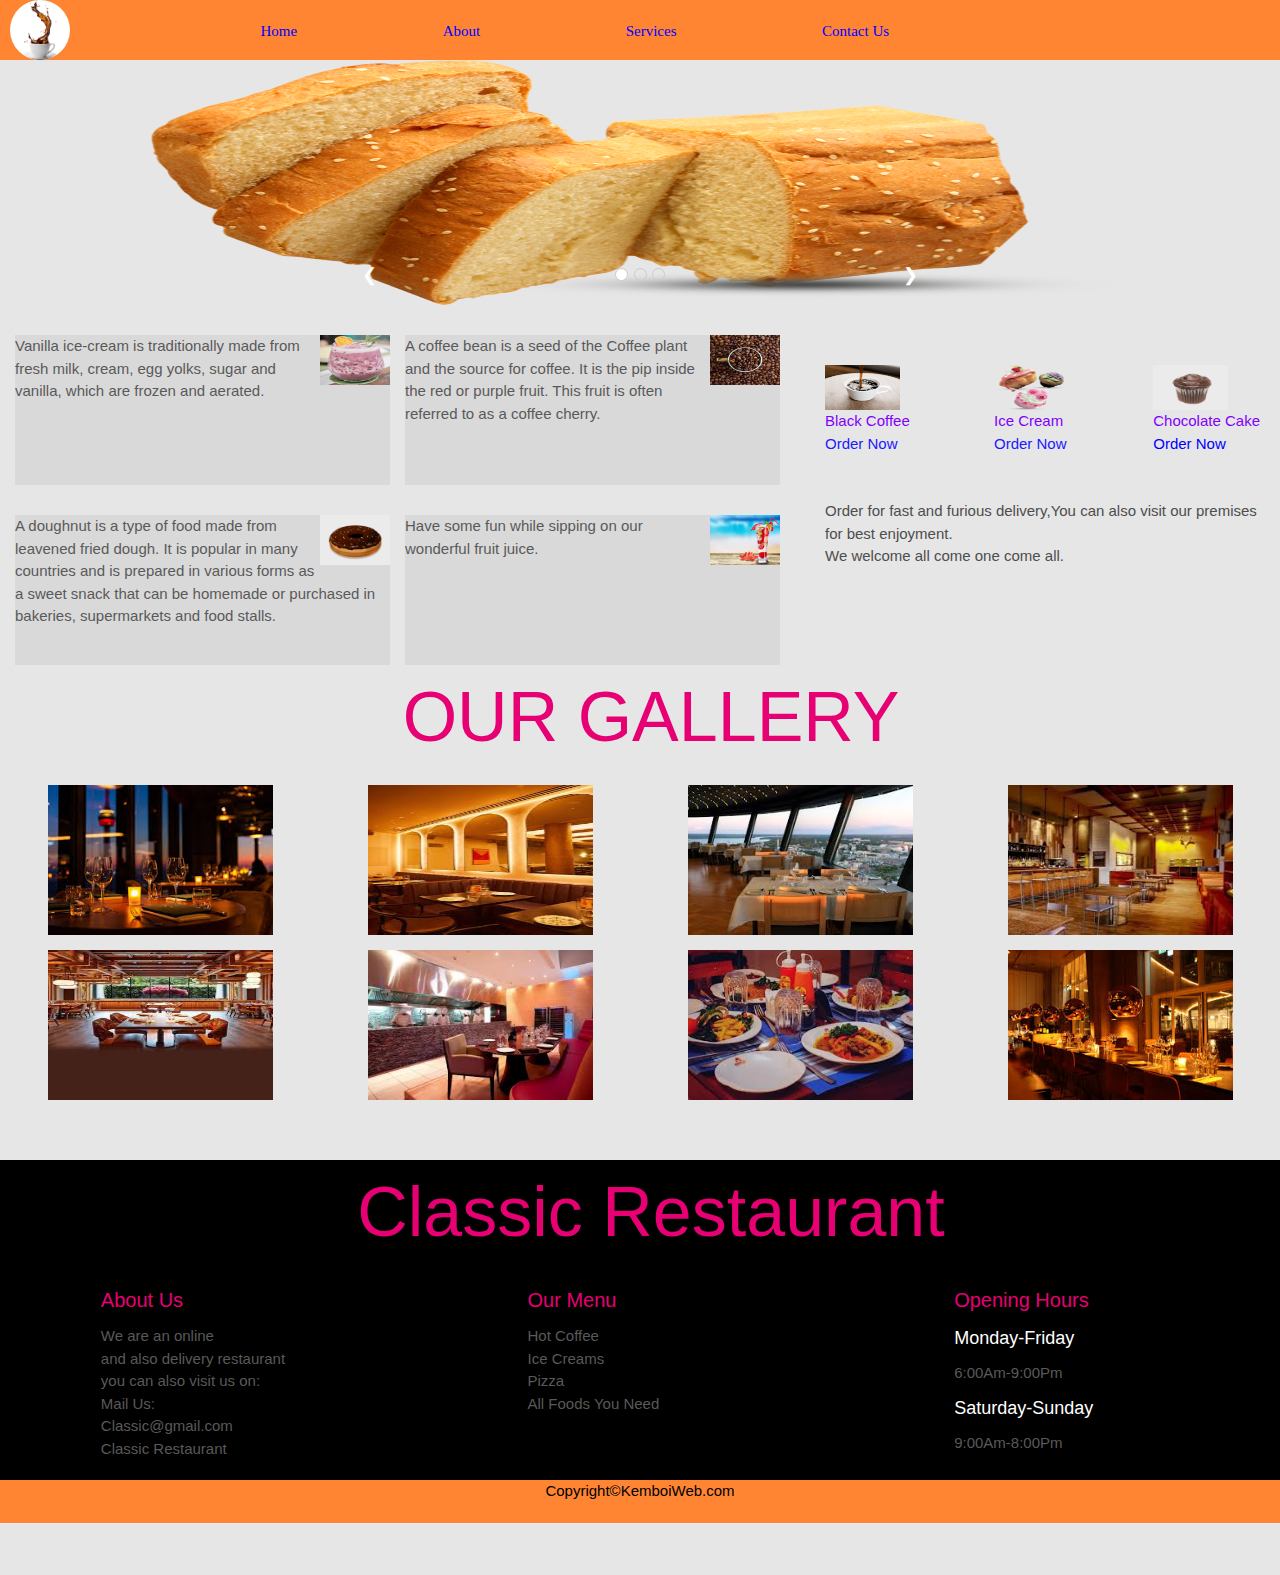
<file: index.html>
<!DOCTYPE html>
<html lang="en">
<head>
    <meta charset="UTF-8">
    <meta http-equiv="X-UA-Compatible" content="IE=edge">
    <meta name="viewport" content="width=device-width, initial-scale=1.0">
    <link rel="stylesheet" href="https://www.w3schools.com/w3css/4/w3.css">
    <link rel="stylesheet" href="main.css">
  <link rel="stylesheet" type="text/css" href="https://cdnjs.cloudflare.com/ajax/libs/font-awesome/4.7.0/css/font-awesome.min.css">
    <title>CLASSIC RESTAURANT</title>
</head>
<body  style="background-color:#e6e6e6;">
    <div class="links">
        <div id="logo">
            <img style="background-color: white;"src="som/icon.jpg.png" alt="">
        </div>
        <ul>
            <li><a href="#">Home</a></li>
            <li><a href="about2.html">About</a></li>
            <li><a href="services1.html">Services</a></li>
            <li><a href="contactus1.html">Contact Us</a></li>
        </ul>
    </div>
    <!-------------------------------------slider-------------------->
    <div class="w3-content w3-display-container" >
        <img class="mySlides" src="som/bread.jpg.png" >
        <img class="mySlides" src="som/cof.jpg.jpg" >
        <img class="mySlides" src="som/i.jpg" >
        <div class="w3-center w3-container w3-section w3-large w3-text-white w3-display-bottommiddle" style="width:60%">
          <div class="w3-left w3-hover-text-khaki" onclick="plusDivs(-1)">&#10094;</div>
          <div class="w3-right w3-hover-text-khaki" onclick="plusDivs(1)">&#10095;</div>
          <span class="w3-badge demo w3-border w3-transparent w3-hover-white" onclick="currentDiv(1)"></span>
          <span class="w3-badge demo w3-border w3-transparent w3-hover-white" onclick="currentDiv(2)"></span>
          <span class="w3-badge demo w3-border w3-transparent w3-hover-white" onclick="currentDiv(3)"></span>
        </div>
      </div>
 <!-----------------------------articles------------------------------------------------------->
 <section class="article-adverts">
    <div class="main-articles">
    <div class="articles1">
        <div id="first">
            <img src="som/product-5.jpg" alt="">
            <p>Vanilla ice-cream is traditionally made from fresh milk, cream, egg yolks, sugar and vanilla, which are frozen and aerated.</p>
        </div>
        <div id="second">
            <img src="som/service-2.jpg" alt="">
            <p>A coffee bean is a seed of the Coffee plant and the source for coffee. It is the pip inside the red or purple fruit. This fruit is often referred to as a coffee cherry.</p> 
        </div>

    </div>
    <div class="articles2">
        <div id="third">
            <img src="som/about-img5.png" alt="">
            <p>A doughnut is a type of food made from leavened fried dough. It is popular in many countries and is prepared in various forms as a sweet snack that can be homemade or purchased in bakeries, supermarkets and food stalls.</p>
        </div>
        <div id="fourth">
            <img src="som/2.jpg.jpg" alt="">
            <p>Have some fun while sipping on our wonderful fruit juice.</p>
        </div>

    </div>
</div>
            
              <!--------------------adverts---------------------------------------------------------->
              <div class="adverts">
                <div class="item" >
                    <div id="one">
                        <div id="ten">
                            <img src="som/adv1.jpg.jpg"alt="">
                            <p>Black Coffee</p> 
                            <a href="#">Order Now</a>
                        </div>
                        <div id="te">
                            <img src="som/adv3.jpg.png"alt=""> 
                            <p>Ice Cream</p> 
                            <a href="#">Order Now</a>
                        </div>
                        <div id="the">
                            <img src="som/adv4.jpg.png"alt=""> 
                            <p> Chocolate Cake</p>  
                            <a href="#">Order Now</a>
                        </div>  
                    </div> 
                   <div id="cos">
                    <p>Order for fast and furious delivery,You can also visit our premises for best enjoyment. <br> We welcome all come one come all.</p>
                   </div>
                </div>
            </div>
        </section>
<!---------------------------------PICTURES---------------------->
<section class="pictures">
    <h3>OUR GALLERY</h3>
    <div class="pict1">
    <div class="pic1">
      <img src="som/pict (2).jpg" alt="">
    </div>
    <div class="pic1">
      <img src="som/pict (3).jpg" alt="">
    </div>
    <div class="pic1">
        <img src="som/pict (4).jpg" alt="">
    </div>
    <div class="pic1">
        <img src="som/pict (5).jpg" alt="">
    </div>
</div>
    <div class="pict2">
    <div class="pic1">
        <img src="som/pict (6).jpg" alt="">
    </div>
    <div class="pic1">
        <img src="som/pict (7).jpg" alt="">
    </div>
    <div class="pic1">
        <img src="som/pict (8).jpg" alt="">
    </div>
    <div class="pic1">
        <img src="som/pict.jpg.jpg" alt="">
    </div>
</div>
</section>
     <!-------------------------------FOOTER----------------------------------------------------->
     <section class="footer">
        <h3>Classic Restaurant</h3>
    <div class="all-restaurant">
        <div class="about-about">
            <h4>About Us</h4>
            <p>We are an online <br> and also delivery restaurant <br> you can also visit us on:</p>
            <p> Mail Us: <br>Classic@gmail.com</p> 
            <p>Classic Restaurant</p>
        </div>
        <div class="menu-menu">
            <h4>Our Menu</h4>
            <p>Hot Coffee </p>
            <p>Ice Creams </p>
            <p>Pizza</p>
            <p>All Foods You Need</p>
        </div>
        <div class="hours-hours">
            <h4>Opening Hours</h4>
            <h5>Monday-Friday</h5>
            <p>6:00Am-9:00Pm</p>
            <h5>Saturday-Sunday</h5>
            <p>9:00Am-8:00Pm</p>
        </div>
    </div>
</section>
<!-------------------------------------------COPYRIGHT---------------------------------------->
<div class="copyright">
    <p>Copyright&copyKemboiWeb.com</p>
    <hr>
    </div>
      
    












      <script>
        var slideIndex = 1;
        showDivs(slideIndex);
        
        function plusDivs(n) {
          showDivs(slideIndex += n);
        }
        
        function currentDiv(n) {
          showDivs(slideIndex = n);
        }
        
        function showDivs(n) {
          var i;
          var x = document.getElementsByClassName("mySlides");
          var dots = document.getElementsByClassName("demo");
          if (n > x.length) {slideIndex = 1}
          if (n < 1) {slideIndex = x.length}
          for (i = 0; i < x.length; i++) {
            x[i].style.display = "none";  
          }
          for (i = 0; i < dots.length; i++) {
            dots[i].className = dots[i].className.replace(" w3-white", "");
          }
          x[slideIndex-1].style.display = "block";  
          dots[slideIndex-1].className += " w3-white";
        }
        </script>
    
</body>
</html>
</file>
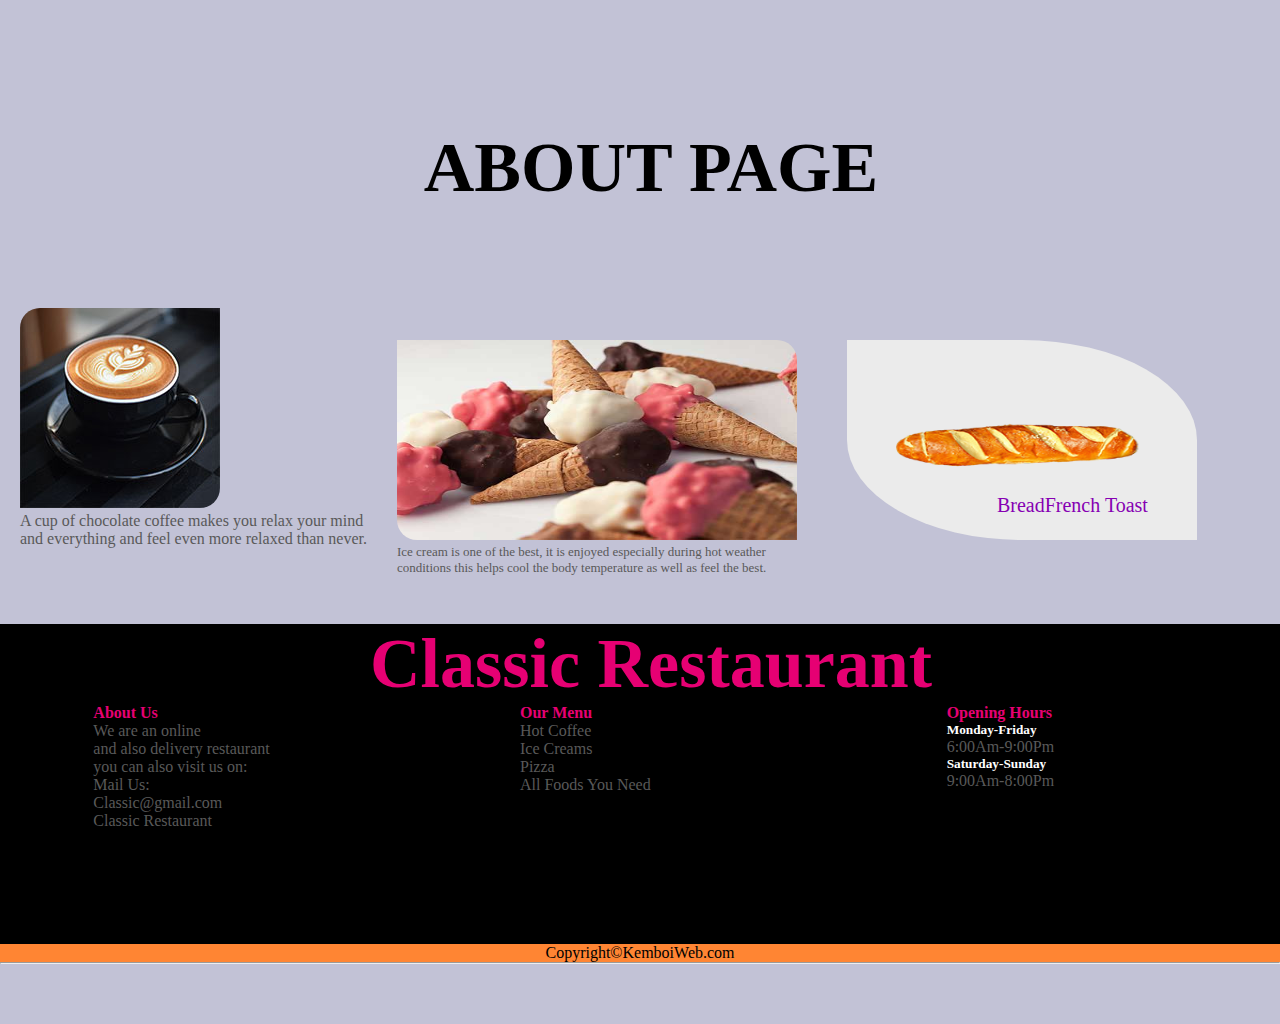
<file: about2.html>
<!DOCTYPE html>
<html lang="en">
<head>
    <meta charset="UTF-8">
    <meta http-equiv="X-UA-Compatible" content="IE=edge">
    <meta name="viewport" content="width=device-width, initial-scale=1.0">
    <title>ABOUT</title>
    <link rel="stylesheet" type="text/css" href="main.css">
</head>
<body style="background-color:#c2c2d6;">
  <div class="about1">
    <h3>ABOUT PAGE</h3>
    <div class="aboutt">
     <div id="wit" > 
        <img style="border-top-left-radius:20px; border-bottom-right-radius:20px;" src="som/menu-2.jpg" alt="">
      <p>A cup of chocolate coffee makes you relax your mind <br> and everything and feel even more relaxed than never.</p> 
     </div>
     <div style="padding-left:30px;" id="six">
        <img src="som/portfolio-4.jpg" alt="">
      <p>Ice cream is one of the best, it is enjoyed especially during hot weather<br>conditions this helps cool the body temperature as well as feel the best.</p>
     </div>
     <div style=" padding-left:50px;" id="sev">
        <img src="som/image.jpg.png" alt=""> 
        <p>BreadFrench Toast</p>
     </div>
    </div>
  </div>
  <!-------------------------------FOOTER----------------------------------------------------->
  <section class="footer">
    <h3>Classic Restaurant</h3>
<div class="all-restaurant">
    <div class="about-about">
        <h4>About Us</h4>
        <p>We are an online <br> and also delivery restaurant <br> you can also visit us on:</p>
        <p> Mail Us: <br>Classic@gmail.com</p> 
        <p>Classic Restaurant</p>
    </div>
    <div class="menu-menu">
        <h4>Our Menu</h4>
        <p>Hot Coffee </p>
        <p>Ice Creams </p>
        <p>Pizza</p>
        <p>All Foods You Need</p>
    </div>
    <div class="hours-hours">
        <h4>Opening Hours</h4>
        <h5>Monday-Friday</h5>
        <p>6:00Am-9:00Pm</p>
        <h5>Saturday-Sunday</h5>
        <p>9:00Am-8:00Pm</p>
    </div>
</div>
</section>
<!-------------------------------------------COPYRIGHT---------------------------------------->
<div class="copyright">
<p>Copyright&copyKemboiWeb.com</p>
<hr>
</div>
  
 
</body>
</html>
</file>
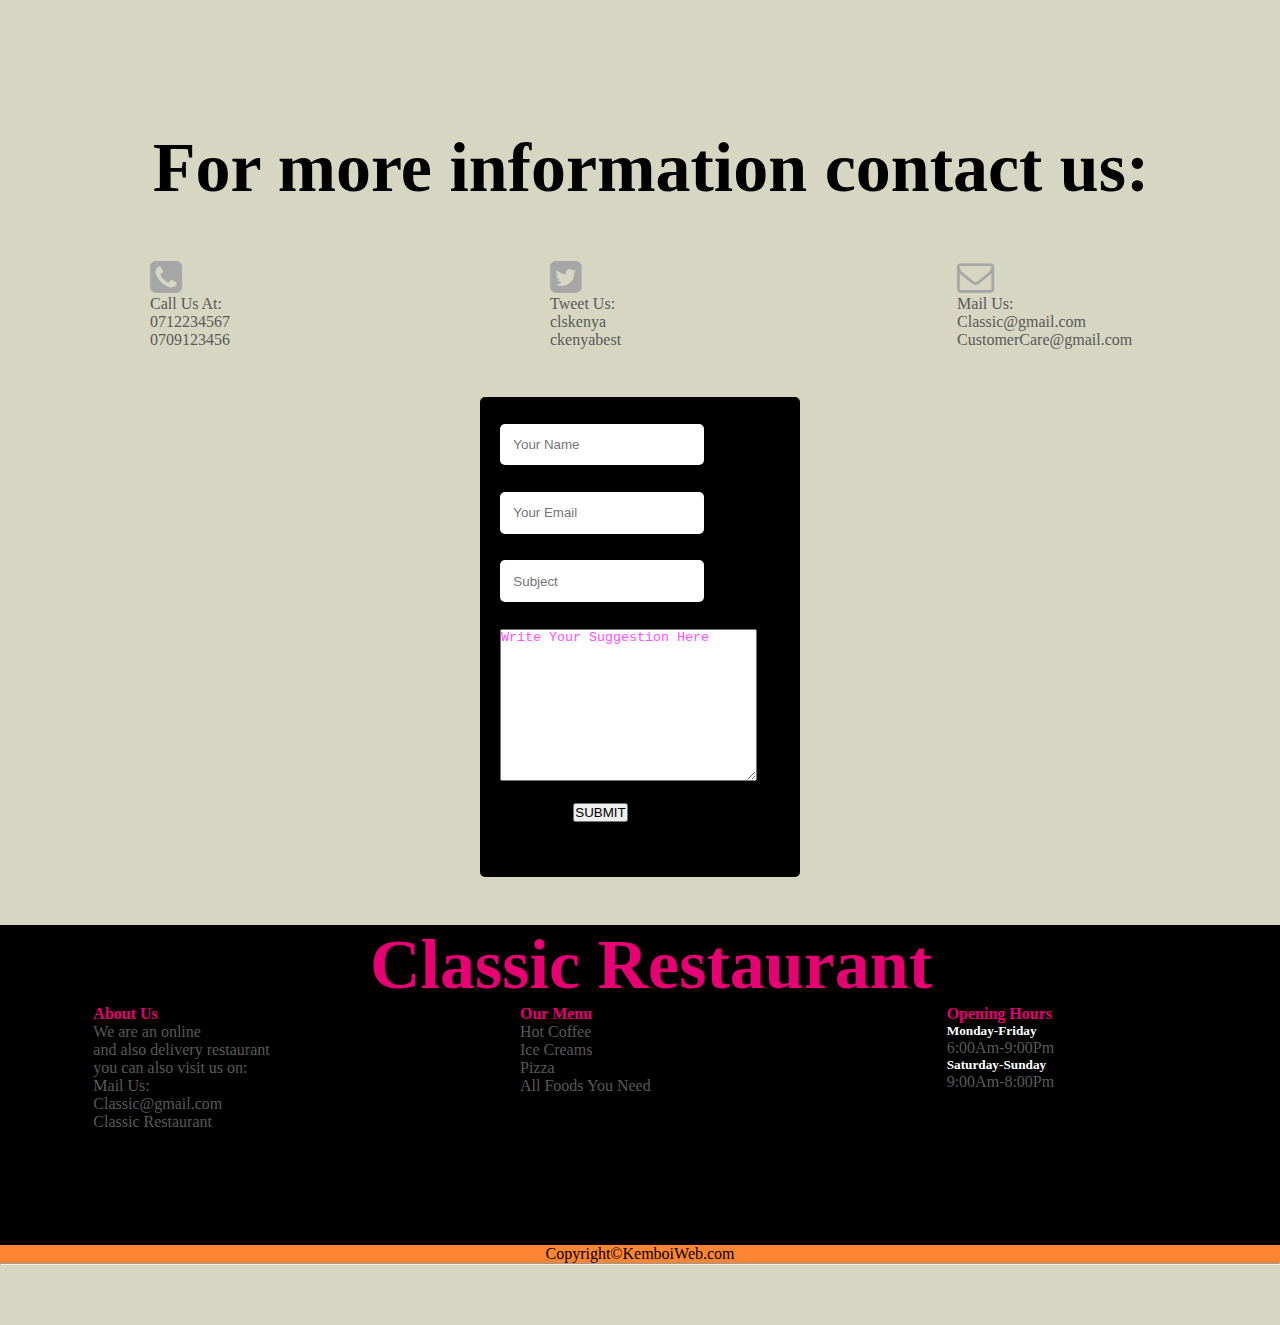
<file: contactus1.html>
<!DOCTYPE html>
<html lang="en">
<head>
    <meta charset="UTF-8">
    <meta http-equiv="X-UA-Compatible" content="IE=edge">
    <meta name="viewport" content="width=device-width, initial-scale=1.0">
    <link rel="stylesheet" href="main.css">
  <link rel="stylesheet" type="text/css" href="https://cdnjs.cloudflare.com/ajax/libs/font-awesome/4.7.0/css/font-awesome.min.css">
    <title>CONTACT US</title>
</head>
<body style="background-color:#d6d6c2;">
    <h3>For more information contact us:</h3>
    <div class="cont">
        <div id="cont1">
            <i class="fa fa-phone-square" aria-hidden="true"></i>
         <p>Call Us At: <br>0712234567 <br>0709123456</p>
        </div>
        <div id="cont2">
            <i class="fa fa-twitter-square" aria-hidden="true"></i>
         <p> Tweet Us: <br>clskenya <br> ckenyabest</p>
        </div>
        <div id="cont3">
            <i class="fa fa-envelope-o" aria-hidden="true"></i>
            <p> Mail Us: <br>Classic@gmail.com <br> CustomerCare@gmail.com</p>         
        </div>
       </div>
       <!----------------------------------FORM---------------------------------------------->
       <div class="form">
        <form action="">
            <input type="text" placeholder="Your Name"></input>
            <input type="email" placeholder="Your Email"></input>
            <input type="text" placeholder="Subject"></input>
            <textarea name="" id="" cols="30" rows="10" style="margin-top:2em; color: #ff4dff;  margin-left:1.5em;">Write Your Suggestion Here</textarea> <br><br>
            <button style="margin-left:7em;">SUBMIT </button>
        </form>
        </div>
        <!-------------------------------FOOTER----------------------------------------------------->
     <section class="footer">
        <h3>Classic Restaurant</h3>
    <div class="all-restaurant">
        <div class="about-about">
            <h4>About Us</h4>
            <p>We are an online <br> and also delivery restaurant <br> you can also visit us on:</p>
            <p> Mail Us: <br>Classic@gmail.com</p> 
            <p>Classic Restaurant</p>
        </div>
        <div class="menu-menu">
            <h4>Our Menu</h4>
            <p>Hot Coffee </p>
            <p>Ice Creams </p>
            <p>Pizza</p>
            <p>All Foods You Need</p>
        </div>
        <div class="hours-hours">
            <h4>Opening Hours</h4>
            <h5>Monday-Friday</h5>
            <p>6:00Am-9:00Pm</p>
            <h5>Saturday-Sunday</h5>
            <p>9:00Am-8:00Pm</p>
        </div>
    </div>
</section>
<!-------------------------------------------COPYRIGHT---------------------------------------->
<div class="copyright">
    <p>Copyright&copyKemboiWeb.com</p>
    <hr>
    </div>
      
</body>
</html>
</file>
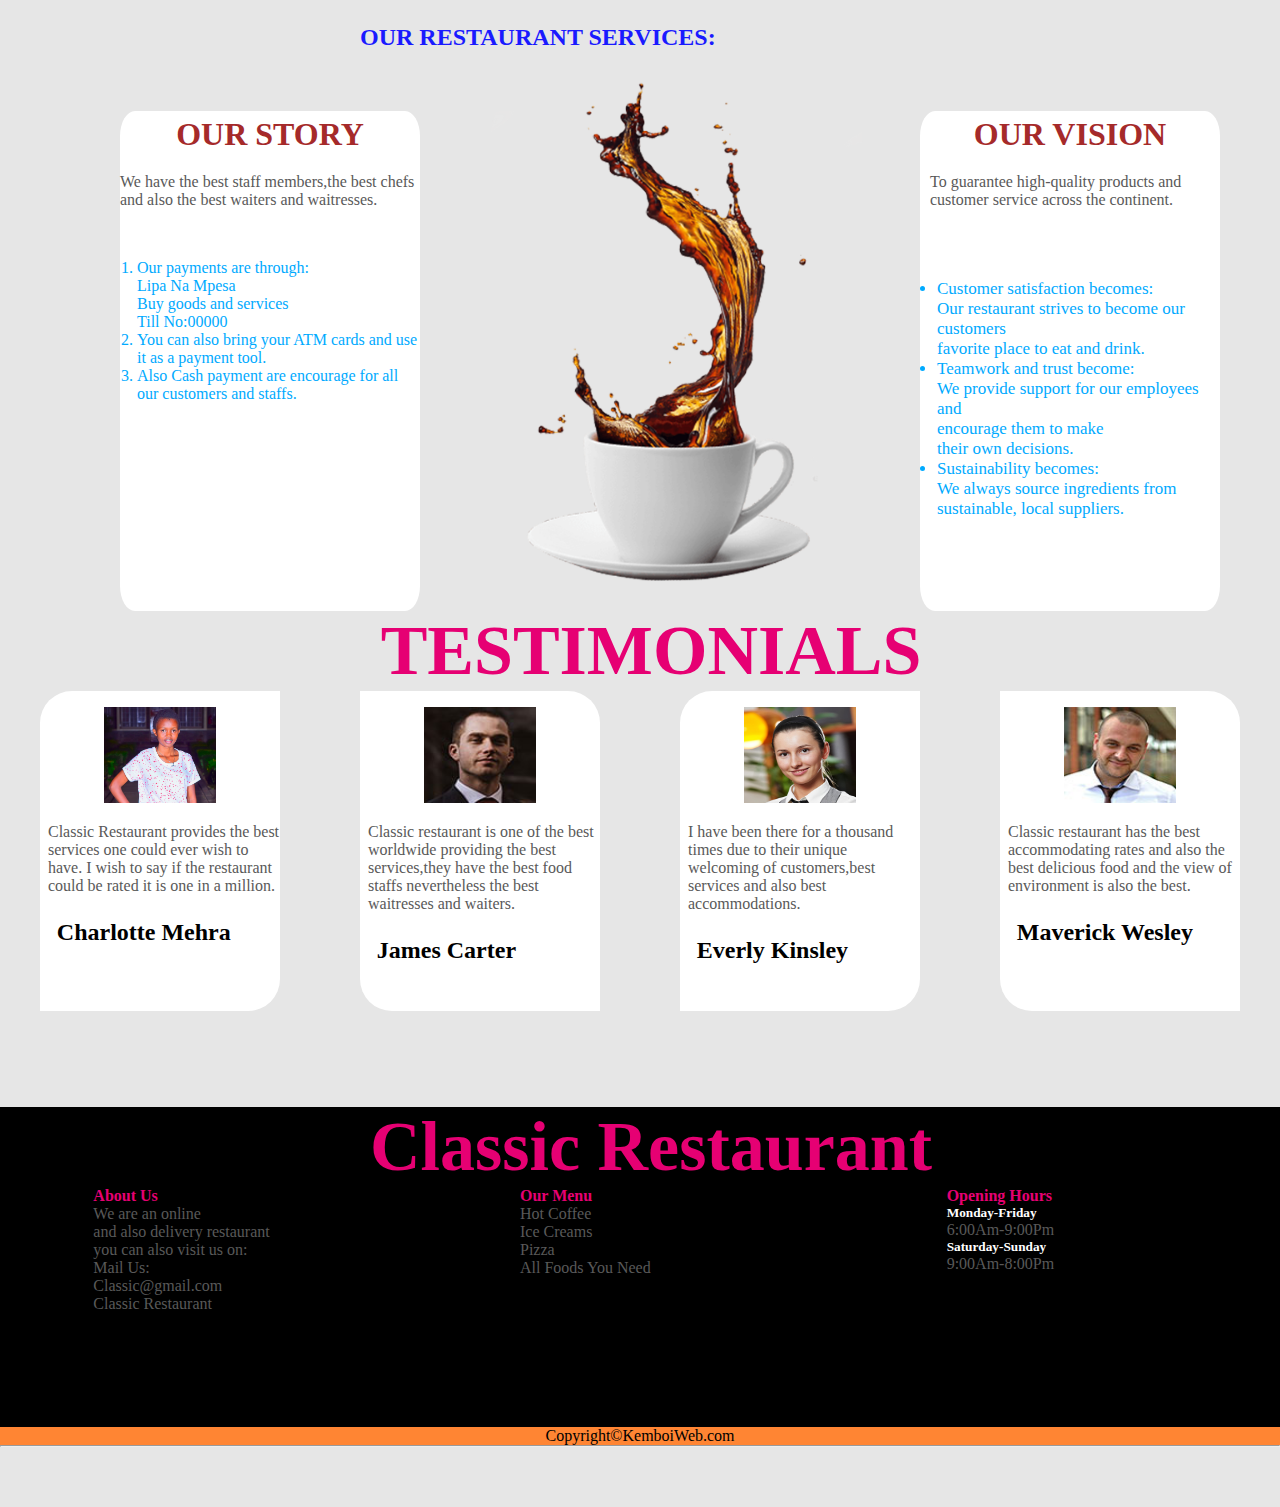
<file: services1.html>
<!DOCTYPE html>
<html lang="en">
<head>
    <meta charset="UTF-8">
    <meta http-equiv="X-UA-Compatible" content="IE=edge">
    <meta name="viewport" content="width=device-width, initial-scale=1.0">
    <link rel="stylesheet" href="main.css">
    <title>SERVICES</title>
</head>
<body  style="background-color:#e6e6e6;">
    <h2> OUR RESTAURANT SERVICES:</h2> 
    <div class="content">
        <div id="content1">
         <h1 style="color: brown;">OUR STORY</h1>
         <p>We have the best staff members,the best chefs and also the best waiters and waitresses.</p>
         <ol>
            <li>Our payments are through: <br> Lipa Na Mpesa <br> Buy goods and services <br> Till No:00000</li>
            <li>You can also bring your ATM cards and use it as a payment tool.</li>
            <li>Also Cash payment are encourage for all our customers and staffs.</li>
         </ol>
         
        </div>
        <div id="content2">
    <img src="som/icon.jpg.png" alt="">
</div>
<div id="content3">
    <h1 style="color: brown;">OUR VISION</h1>
    <p>To guarantee high-quality products and customer service across the continent.</p>
    <ul>
       <li> Customer satisfaction becomes:<br> Our restaurant strives to become our customers <br> favorite place to eat and drink.</li>
       <li>Teamwork and trust become: <br> We provide support for our employees and <br> encourage them to make <br> their own decisions.</li>
        <li>Sustainability becomes: <br> We always source ingredients from <br> sustainable, local suppliers.</li> 
    </ul>
</div>
</div>
<!-----------------------------------------TESTIMONY----------------------------------------------> 
<section class="testimony">
    <h3>TESTIMONIALS</h3>
    <div class="all-testimony">
    <div id="test1">
        <img src="som/test.jpg.jpg" alt="">
        <p>Classic Restaurant provides the best services one could ever wish to have. I wish to say if the restaurant could be rated it is one in a million.</p>
       <h4>Charlotte Mehra</h4>
    </div>
    <div id="test2">
   <img src="som/test2.jpg.jpg" alt="">
   <p>Classic restaurant is one of the best worldwide providing the best services,they have the best food staffs nevertheless the best waitresses and waiters. </p>
    <h4>James Carter</h4>
</div>
    <div id="test3">
        <img src="som/test3.jpg.jpg" alt="">
        <p>I have been there for a thousand times due to their unique welcoming of customers,best services and also best accommodations.</p>
    <h4>Everly Kinsley</h4>
    </div>
    <div id="test4">
       <img src="som/test3 (1).jpg" alt="">
       <p>Classic restaurant has the best accommodating rates and also the best delicious food and the view of environment is also the best.</p>
    <h4>Maverick Wesley</h4>
    </div>
</div>
</section>
<!-------------------------------FOOTER----------------------------------------------------->
<section class="footer">
    <h3>Classic Restaurant</h3>
<div class="all-restaurant">
    <div class="about-about">
        <h4>About Us</h4>
        <p>We are an online <br> and also delivery restaurant <br> you can also visit us on:</p>
        <p> Mail Us: <br>Classic@gmail.com</p> 
        <p>Classic Restaurant</p>
    </div>
    <div class="menu-menu">
        <h4>Our Menu</h4>
        <p>Hot Coffee </p>
        <p>Ice Creams </p>
        <p>Pizza</p>
        <p>All Foods You Need</p>
    </div>
    <div class="hours-hours">
        <h4>Opening Hours</h4>
        <h5>Monday-Friday</h5>
        <p>6:00Am-9:00Pm</p>
        <h5>Saturday-Sunday</h5>
        <p>9:00Am-8:00Pm</p>
    </div>
</div>
</section>
<!-------------------------------------------COPYRIGHT---------------------------------------->
<div class="copyright">
<p>Copyright&copyKemboiWeb.com</p>
<hr>
</div>
  
</body>
</html>
</file>
<file: main.css>
*{
    margin: 0;
    padding: 0;
}
.links{
    display: flex;
    background-color: #ff8533;
}
#logo img{
    width:60px;
    height:60px ;
    border-radius:50%;
    margin-left:10px;
}
.links ul{
    list-style: none; 
    display:flex; 
    padding-left:40%; 
    margin-top:20px;
    font-family: elephant;
}
.links ul li{
   padding-left:5em;
}
.links ul li a{
    text-decoration: none;
    color: #0000ff;
}
ul li a:hover{
    color: white;
    transition:0.5s;  
}
@media screen and (max-width:600px){
    .links ul{
        padding-left:0.01em;  
    }
    .links ul li{
        margin-left:0.05em;
        padding-left:1.2em;
    }
}
@media screen and (max-width:900px) and (min-width:601px){
    .links ul{
       padding-left:0px;
    }
    .links ul li{
        margin-left: 2.7em;
    }
}
@media screen and (min-width:901px){
    .links ul{
        padding-left:3em;
     }
     .links ul li{
         margin-left:4.7em;
     }
}
/*************slides***************/
.mySlides {
    display:none;
    width: 100%;
    height: 245px;
    

}
.w3-left, .w3-right, .w3-badge {
    cursor:pointer;
}
.w3-badge {
    height:13px;
    width:13px;
    padding:0;
}
/*******************************ABOUT************************************/
.aboutt{
    border: 0px solid black;
    display:flex;
    margin-top:100px;
    margin-left:20px;
}
body{
    background-color:#ff99ff;
}
h3{
    padding-left:40%;
     margin-top:2em;
     font-size:50px;
}
#six img{
    width:400px; 
    height:200px;
    border-top-right-radius:20px;
    border-bottom-left-radius:20px;
    }
#sev img{
    width:350px;
     height:200px;
     border-top-right-radius:50%;
     border-bottom-left-radius:50%;
}
#sev p{
    padding-left:150px;
     margin-top:-50px; 
     color:#8600b3;
      font-size:20px;  
}
.products{
    display:flex;
}
.eleven img{
    width:7em;
    height:5em;
}
.twelve img{
    width:7em;
    height:5em;
}
.foood img{
    width:7em;
    height:5em;
}
@media screen and (max-width:600px){
    .aboutt{
        border: 0px solid aqua;
        height:600px;
        width:400px;
        display: block;
        margin-top:-0.1em;
        margin-left:0.1em;
    }
    h3{
        padding-left:4px;
         margin-top:5em;
         font-size:1em;
    }
    #wit{
        margin-top: 1em;
    }
    #wit img{
        margin-left:2em;
        height: 8em;
        width:12em;
    }
    #wit p{
        font-size:0.7em;
        padding-left:2em;
    }
    #six img{
        height:8em;
        width:12em;
        padding-top: 2em;
    }
    #six p{
        font-size:0.7em;
    }
    #sev{
        margin-right:0.7em;
    }
    #sev img{
        height:10em;
        width:15em;
        padding-top: 2em;
    }
    #sev p{
        font-size:0.75em;
    }
}
@media screen and (max-width:900px) and (min-width:601px){
    .aboutt{
        border: 0px solid aqua;
        height:500px;
        width:400px;
        display: block;
        margin-top:-0.1em;
    }
     .about1 h3{
        font-size:2em;
        margin-left: -12em;
    }
    #wit{
        margin-top: 1em;
    }
    #wit img{
        margin-left:2em;
        height: 8em;
        width:12em;
    }
    #wit p{
        font-size:0.7em;
        padding-left:2em;
    }
        }
    #six img{
        margin-top: 2em;
        width:200px; 
        height:100px;
        border-top-right-radius:20px;
        border-bottom-left-radius:20px;
        }
        #six p{
            font-size: small;
        }
    #sev img{
        margin-top: 2em;
        width:300px;
         height:150px;
         border-top-right-radius:50%;
         border-bottom-left-radius:50%;
    }
    #sev p{
        padding-left:150px;
         margin-top:-50px; 
         color:#8600b3;
          font-size:20px; 
    } 
@media screen and (min-width:901px){
    h3{
        padding-left:40%;
         margin-top:2em;
         font-size:0.7em;
    }
    #six img{
        width:400px; 
        height:200px;
        border-top-right-radius:20px;
        border-bottom-left-radius:20px;
        }
    #sev img{
        width:350px;
         height:200px;
         border-top-right-radius:50%;
         border-bottom-left-radius:50%;
    }
    #sev p{
        padding-left:150px;
         margin-top:-50px; 
         color:#8600b3;
          font-size:20px;  
    }
   
}
/************************************** services********************************************/
.content{
    border: 0px solid aquamarine;
    display: flex;
    margin-top:30px;
    margin-left:120px;
}
h2{
    color: #1a1aff;
    padding-left: 15em;
    padding-top: 1em;
}
#content1{
    border:0px solid black;
    width:300px;
    height:500px;
    margin-top: 30px;
    background-color:white;
    border-radius:5%;
}
#content1 h1{
    text-align:center;
    padding-top:5px;
}
#content1 p{
    padding-top: 20px;
}
    #content1 ol{
        padding-left:17px;
        color:#00aaff;
        padding-top: 50px;
       
    }

#content ol li{
        font-size: small;

    }
#content2 img{
    height:500px;
}
#content3{
    border:0px solid black;
    width:300px;
    height:500px;
    margin-top:30px;
    background-color:white;
    border-radius:5%;
}
#content3 h1{
    text-align:center;
    padding-top:5px;
}
#content3 ul{
    padding-left:17px;
    padding-top:70px;
    color:#00aaff;
    font-size:17px;
}
#content3 p{
    padding-left:10px;
    padding-top:20px;
}
@media screen and (max-width:600px){
    .content{
       width:400px;
       height:1000px;
       margin-left:1em;
       display: block;
    }
h2{
   margin-left:-13em;
}  
#content1{
   margin-left: 1em;
   width:12em;
   height:20em;
} 
#content1 p{
   font-size:0.8em;
}
#content1 ol li{
   font-size:small;
}
#content1 ol{
   padding-top: 0.5em;
}
#content2 img{
   width:12em;
   height:13em;
}
#content3{
   margin-left: 1em;
   width:12em;
   height:20em;
} 
#content3 h1{
   font-size:1.2em ;
}
#content3 p{
   font-size:0.8em;
}
#content3 ul li{
   font-size:small;
}
#content3 ul{
   padding-top: 0.5em;
}
}

@media screen and (max-width:1000px) and (min-width:601px){
   .content{
    width:400px;
    height:1000px;
    margin-left:1em;
    display: block;
   }
   h2{
    color: #1a1aff;
    padding-left:3em;
    padding-top: 1em;
}
   #content1{
    margin-left: 1em;
    width:12em;
    height:20em;
 } 
 #content1 p{
    font-size:0.8em;
 }
 #content1 ol li{
    font-size:small;
 }
 #content1 ol{
    padding-top: 0.5em;
 }
 #content2 img{
    width:12em;
    height:13em;
 }
 #content3{
    margin-left: 1em;
    width:12em;
    height:20em;
 } 
 #content3 h1{
    font-size:1.2em ;
 }
 #content3 p{
    font-size:0.8em;
 }
 #content3 ul li{
    font-size:small;
 }
 #content3 ul{
    padding-top: 0.5em;
 }
    } 
/***************************TESTIMONY**************************************************/
.testimony{
    border: 0px solid #000;
     height:28em;
}
.testimony h3{
    margin-top:0em;
    color: #e60073;
}
.all-testimony{
    justify-content: space-around;
    display:flex;
}
#test1{
    border: 0px solid black;
    width:15em;
    height:20em;
    background-color:white;
    border-top-left-radius:2em;
    border-bottom-right-radius:2em ;
}
#test1:hover{
    transform: rotate(360deg);
    transition: 0.5s;
    background-color:pink;
}
#test1 img{
    width:7em;
    height:6em;
   margin-left:4em;
   margin-top:1em;
}
#test1 p{
    margin-left:0.5em;
    padding-top:1em;
}
#test1 h4{
    font-size:1.5em;
    padding-top:1em;
    padding-left:0.7em;
}
#test2{
    border: 0px solid black;
    width:15em;
    height:20em;
    background-color:white;
    border-top-right-radius:2em;
    border-bottom-left-radius:2em ;
}
#test2:hover{
    transform:rotate(360deg);
    transition:0.5s;
    background-color:pink;
}
#test2 img{
    width:7em;
    height:6em;
   margin-left:4em;
   margin-top:1em;
}
#test2 p{
    margin-left:0.5em;
    padding-top:1em;
}
#test2 h4{
    font-size:1.5em;
    padding-top:1em;
    padding-left:0.7em;
}
#test3{
    border: 0px solid black;
    width:15em;
    height:20em;
    background-color:white;
    border-top-left-radius:2em;
    border-bottom-right-radius:2em ;
}
#test3:hover{
    transform: rotate(360deg);
    transition: 0.5s;
    background-color:pink;
}
#test3 img{
    width:7em;
    height:6em;
   margin-left:4em;
   margin-top:1em;
}
#test3 p{
    margin-left:0.5em;
  
    padding-top:1em;
}
#test3 h4{
    font-size:1.5em;
    padding-top:1em;
    padding-left:0.7em;
}
#test4{
    border: 0px solid black;
    width:15em;
    height:20em;
    background-color:white;
    border-top-right-radius:2em;
    border-bottom-left-radius:2em ;
}
#test4:hover{
    transform: rotate(360deg);
    transition: 0.5s;
    background-color:pink;
}
#test4 img{
    width:7em;
    height:6em;
   margin-left:4em;
   margin-top:1em;
}
#test4 p{
    margin-left:0.5em;
    padding-top:1em;
}
#test4 h4{
    font-size:1.5em;
    padding-top:1em;
    padding-left:0.7em;
}
@media screen and (max-width:600px){
.testimony{
    height:1400px;
}
.testimony h3{
       font-size:1em;
}
.all-testimony{
    display:block;
    margin-left:2em;
    padding-top:2em;
}  
#test2{
    margin-top:1em;
}
#test3{
    margin-top:1em;
}
#test4{
    margin-top:1em;
}
}
@media (max-width:1000px) and (min-width:601px){
    .testimony{
        height:1500px;
    }
    .all-testimony{
        display:block;
    }
    .testimony h3{
        font-size:2em;
 }
 .all-testimony{
     display:block;
     margin-left:2em;
     padding-top:2em;
 }  
 #test2{
     margin-top:1em;
 }
 #test3{
     margin-top:1em;
 }
 #test4{
     margin-top:1em;
 }
}
/**************************************contact us********************************/
.cont{
    border: 0px solid black;
    display:flex;
    padding-left:150px;
    padding-top:50px;
}
h3{
    text-align: center;
     margin-top:10%;
     font-size:70px;
     margin-left:-7em;
}
#cont2{
    padding-left:320px;
}

#cont1 i{
font-size: 37px;
color: #a6a6a6;
}
#cont2 i{
    font-size: 37px;
    color: #a6a6a6;
    }
#cont3{
    padding-left:336px
}
#cont3 i{
    font-size: 37px;
    color:#a6a6a6;
 }
 @media screen and (max-width:600px){
    .cont{
     margin-left: -10em;
     font-size: 0.8em;
     padding-right:17px ;
    }
    h3{
    font-size:0.9em;
    }
    #cont2{
     margin-left: -23em;
    }
    #cont3{
     margin-left: -24em;
    }
 }
 /**************************FORM*********************************/
 .form{
    border:0px solid aqua;
    height:30em;
    width:20em;
    margin: auto;
    margin-top:3em;
    background-color:black;
    border-radius:5px;
 }
 .form input{
    padding:1em;
    margin-top:2em;
    border: none;
    border-radius: 5px;
    margin-left:1.5em;
 }
 /**********************articles-adverts*************************/
 .article-adverts{
    display: flex;
 }
 .main-articles{
    display: block;
 }
/**********************articles*********************/
.articles1{
    display: flex;
    margin-left: 1em;
    margin-top: 2em;
}
#first{
    border: 0px solid black;
    width: 25em;
    height: 10em; 
    background-color:  #d9d9d9;
}
#first img{
    width:70px;
    height:50px ;
    float:right;
}
#second{
    border: 0px solid black;
    width: 25em;
    height: 10em;
    margin-left: 1em;
    background-color:  #d9d9d9;
}
#second img{
    width:70px;
    height:50px ;
    float:right;
}
@media screen and (max-width:600px){
.article-adverts{
    display: block;
    }
    .articles1{
        display: block;
    }
     #first{
        width:350px;
        height: 100px;
    }
    #first p{
        font-size:0.9em;
}
#second{
    width:350px;
    height: 100px;
    margin-top:1em;
    margin-left:0em;
}
#second p{
    font-size:0.9em;
}
}
@media screen and (max-width:900px) and (min-width:601px){
    .articles1{
        display:block;
    }
    #first{
        border: 0px solid black;
        width: 25em;
        height: 10em; 
        background-color:  #d9d9d9;
    }
    #first img{
        width:70px;
        height:50px ;
        float:right;
    }
    #second{
        border: 0px solid black;
        width: 25em;
        height: 10em;
        margin-left: 0em;
        background-color:  #d9d9d9;
        margin-top:1em;
    }
    #second img{
        width:70px;
        height:50px ;
        float:right;
    }
}
.articles2{
    display: flex;
    margin-left: 1em;
    margin-top: 2em;
}
#third{
    border: 0px solid black;
    width: 25em;
    height: 10em;
    background-color:  #d9d9d9;
}
#third img{
    width:70px;
    height:50px ;
    float:right;
}
#fourth{
    border: 0px solid black;
    width: 25em;
    height: 10em;
    margin-left: 1em;
    background-color:  #d9d9d9;
}
#fourth img{
    width:70px;
    height:50px ;
    float:right;
}
@media screen and (max-width:600px){
    .articles2{
        display: block;
    }
     #third{
        width:350px;
        height: 100px;
    }
    #third p{
        font-size:0.8em;
}
#fourth{
    width:350px;
    height: 100px;
    margin-top:1em;
    margin-left:0em;
}
#fourth p{
    font-size:0.9em;
}
}
@media screen and (max-width:900px) and (min-width:601px){
    .article-adverts{
        display:block;
    }
    .articles2{
        display:block;
    }
    #third{
        border: 0px solid black;
        width: 25em;
        height: 10em; 
        background-color:  #d9d9d9;
    }
    #third img{
        width:70px;
        height:50px ;
        float:right;
    }
    #fourth{
        border: 0px solid black;
        width: 25em;
        height: 10em;
        margin-left: 0em;
        background-color:  #d9d9d9;
        margin-top:1em;
    }
    #fourth img{
        width:70px;
        height:50px ;
        float:right;
    }
}
 /**********************************adverts*******************************************************/
 .adverts{
    border:0px solid aqua;
    width:29em;
    height:15em;
    margin-left:3em;
    margin-top:3em;
 }
 #one{
    display:flex;
    justify-content:space-between;
    margin-top:1em;
 }
 #ten img{
     width:5em;
     height:3em;
 }
  #ten p{
    color:#8000ff;
  }
  #ten a{
    text-decoration:none;
    color: #1a1aff;
  }
 #te img{
    width:5em;
     height:3em;
 }
 #te p{
    color:#8000ff;
  }
  #te a{
    text-decoration:none;
    color:#1a1aff;
  }
 #the img{
    width:5em;
    height:3em;
 }
 #the p{
    color:#8000ff;
  }
  #the a{
    text-decoration:none;
    color:#0000ff;
  }
 #cos {
    border:0px solid black;
    margin-top:3em;
 } 
 #cos p{
    color:#4d4d4d;
    font-size:1em;
 }
 @media screen and (max-width:600px){
    .adverts{
        width:20em;
    }
 #cos{
    margin-top:1em;
 }  
 #ten p{
      font-size: small;
 }
 #ten a{
    font-size: small;
 }
 #te p{
    font-size: small;
}
#te a{
  font-size: small;
}
#the p{
    font-size: small;
}
#the a{
  font-size: small;
}
}
/****************PICTURES********************************/
.pictures{
    border: 0px solid black;
    width: 100%;
    height:30em;
}
.pictures h3{
    margin-top:0em;
    color:#e60073 ;
}
.pict1{
    display: flex;
    justify-content:space-around;
    margin-top:1em;
}
.pic1{
    border: 0px solid aqua;
    height: 10em;
    width:15em;
}
.pict2{
    display: flex;
    justify-content:space-around;
    margin-top:1em;
}
.pic1 img{
    width:100%;
    height:10em;
}
.pic1:hover{
    transform: skew(360deg);
    transition:10s;
}
@media (max-width:600px){
    .pictures{
        width: 100%;
        height:90em;
    }
    .pict1{
        display:block;
        justify-content:space-around;
        margin-top:1em;
    }
    .pic1 img{
        padding-top:1em;
        margin-left:3em;
    }
    .pict2{
        display: block;
        justify-content:space-around;
        margin-top:1em;
    }
}
@media (max-width:1000px) and (min-width:601px){
    .pictures{
        border: 0px solid black;
        width: 100%;
        height:90em;
    }
    .pictures h3{
        margin-top:0em;
        color:#e60073 ;
        padding-left:0em;
        font-size:1em;
    }
    .pict1{
        display:block;
        justify-content:space-around;
        margin-top:1em;
    }
    .pic1{
        border: 0px solid aqua;
        height: 10em;
        width:15em;
    }
    .pict2{
        display:block;
        justify-content:space-around;
        margin-top:1em;
    }
    .pic1 img{
        width:100%;
        height:10em;
        padding-top:2em;
        margin-left:3em;
    }
}
 /***********************************FOOTER**************************************/
 .footer{
    border:0px solid aqua;
    width: 100%;
    height:320px;
    background-color:black;
    margin-top:3em;
}
.footer h3{
    color:#e60073;
    margin-top:0em;
}
.all-restaurant{
   display: flex;
   justify-content: space-around;
}
.about-about{
    border: 0px solid aqua;
    color:#e60073;
    width: 15em;
    height:20em;
   
}
p{
    color:#595959;
}
.menu-menu{
    border:0px solid pink;
    color:#e60073;
    width: 15em;
    height:20em;
   
}
.hours-hours{
    border: 0px solid red;
    color:#e60073;
    width: 15em;
    height:20em;
    
}
h5{
    color:white;
}
/*******************************************COPYRIGHT********************************/
.copyright{
    background-color: #ff8533;
}
.copyright p{
    text-align:center;
    color:black;
}
</file>
